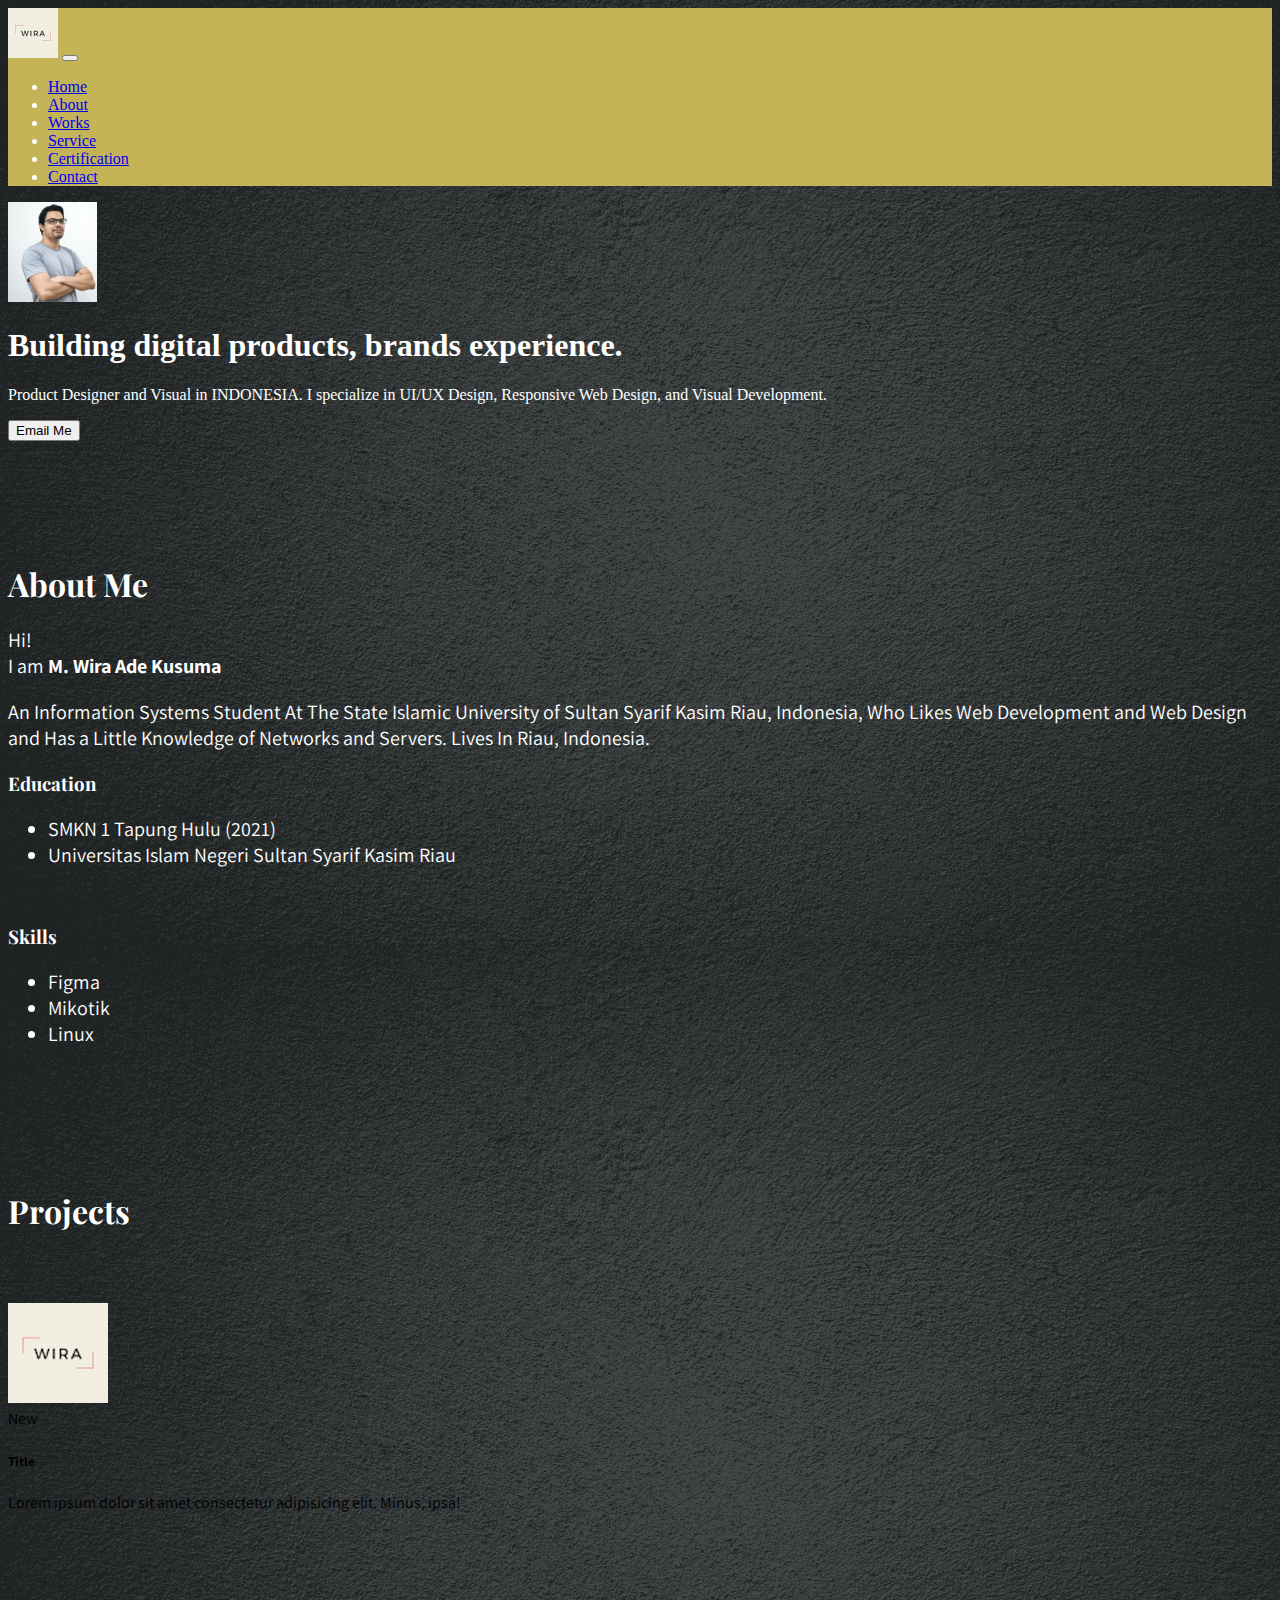
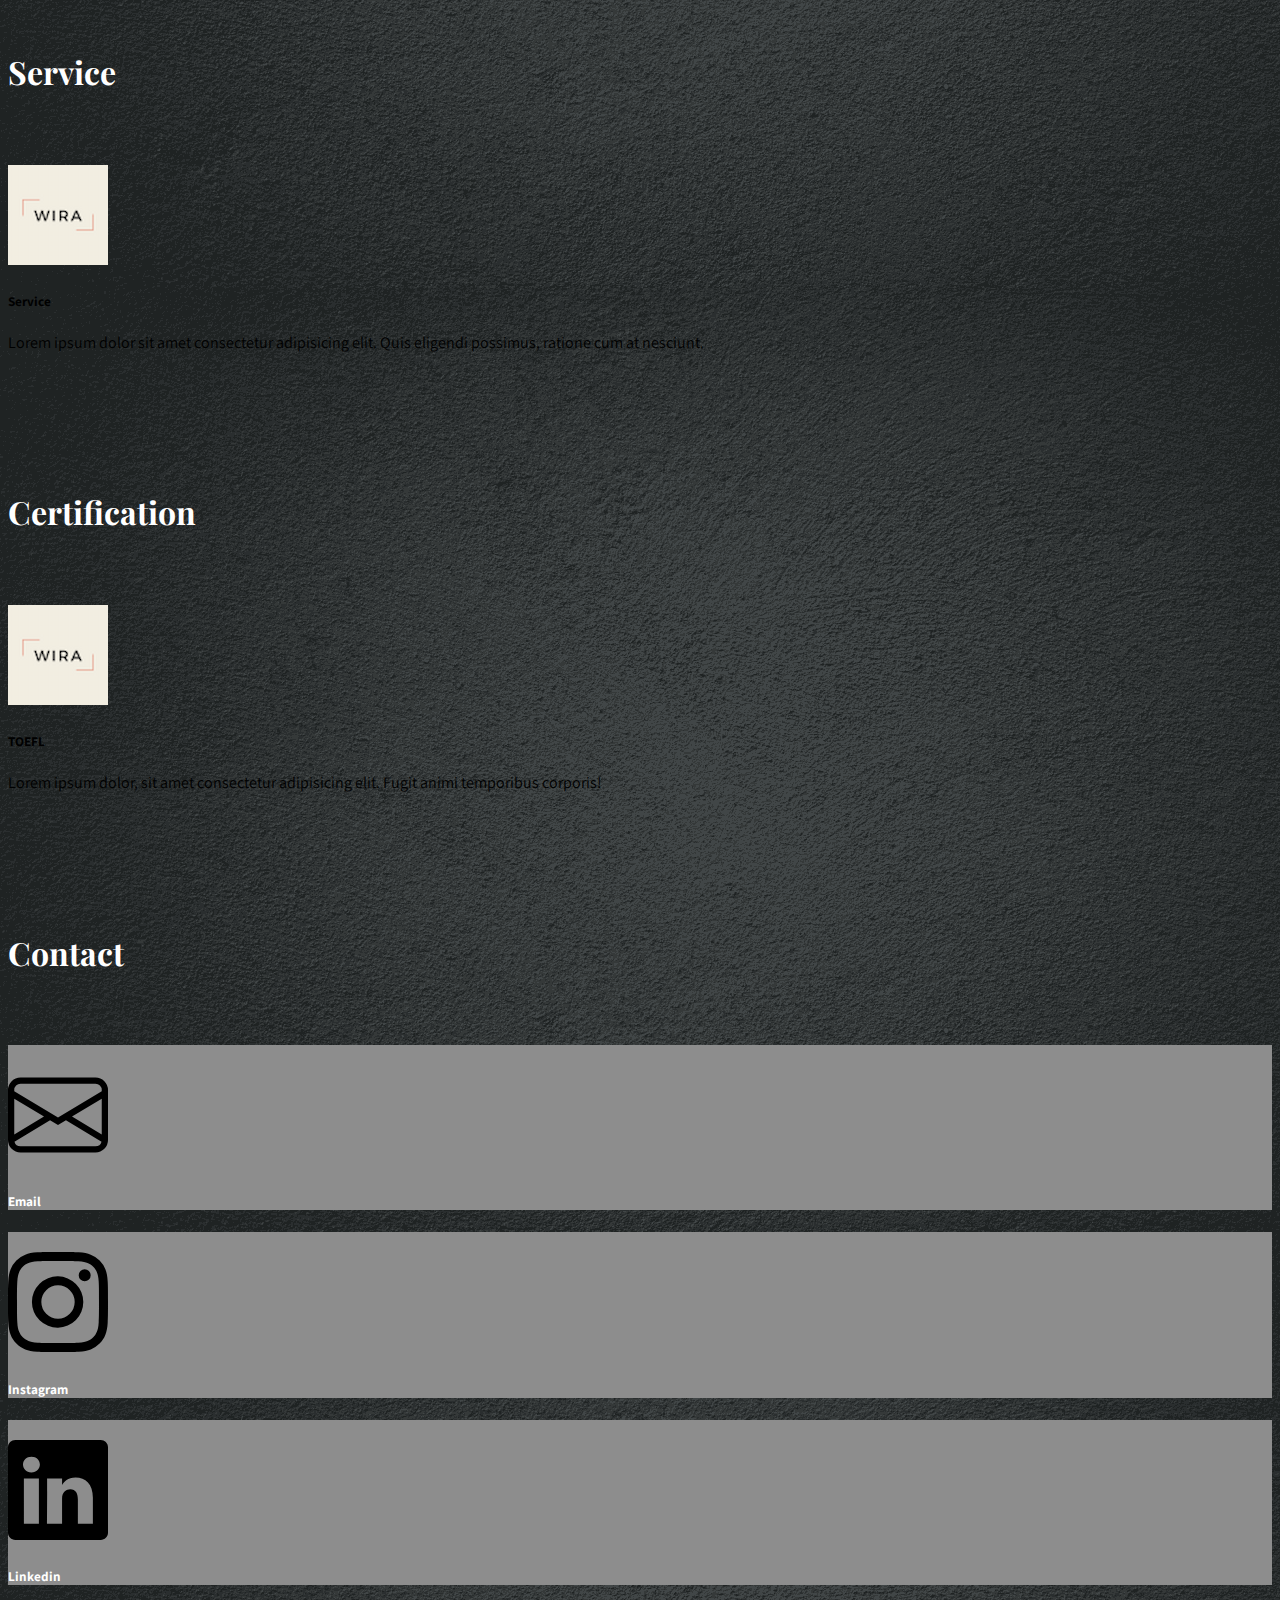
<file: index.html>
<!DOCTYPE html>
<html lang="en">

<head>
  <!-- Required meta tags -->
  <meta charset="utf-8" />
  <meta name="viewport" content="width=device-width, initial-scale=1" />

  <!-- Bootstrap CSS -->
  <link href="https://cdn.jsdelivr.net/npm/bootstrap@5.0.2/dist/css/bootstrap.min.css" rel="stylesheet"
    integrity="sha384-EVSTQN3/azprG1Anm3QDgpJLIm9Nao0Yz1ztcQTwFspd3yD65VohhpuuCOmLASjC" crossorigin="anonymous" />

  <!-- my css -->
  <link rel="stylesheet" href="css/style.css" />

  <!-- fonts -->
  <link href="https://fonts.googleapis.com" rel="preconnect" />
  <link crossorigin="" href="https://fonts.gstatic.com" rel="preconnect" />
  <link href="https://fonts.googleapis.com/css2?family=Assistant:wght@200;300;400;500;600;700;800&display=swap"
    rel="stylesheet" />
  <link href="https://fonts.googleapis.com" rel="preconnect" />
  <link crossorigin="" href="https://fonts.gstatic.com" rel="preconnect" />
  <link
    href="https://fonts.googleapis.com/css2?family=Playfair+Display:ital,wght@0,400;0,500;0,600;0,700;0,800;0,900;1,400;1,500;1,600;1,700;1,800;1,900&display=swap"
    rel="stylesheet" />

  <title>My Portfolio | M. Wira Ade Kusuma</title>
</head>

<body>
  <!-- navbar -->
  <div class="navbar fixed-top navbar-expand-lg navbar-light" style="background-color: #c5b358">
    <div class="container">
      <a href="#" class="navbar-brand" style="align-items: center"> <img src="img/icon_logo.png" alt="logo" width="50"
          height="50" /></a>
      <button aria-controls="navbarSupportedContent" aria-expanded="false" aria-label="Toggle navigation"
        class="navbar-toggler" data-bs-target="#navbarSupportedContent" data-bs-toggle="collapse" type="button">
        <span class="navbar-toggler-icon"></span>
      </button>
      <div class="collapse navbar-collapse" id="navbarSupportedContent">
        <ul class="navbar-nav ms-auto mb-2 mb-lg-0 justify-content-end">
          <li class="nav-item">
            <a href="#" aria-current="page" class="nav-link active">Home</a>
          </li>
          <li class="nav-item">
            <a href="#about" class="nav-link"> About </a>
          </li>
          <li class="nav-item">
            <a href="#works" class="nav-link"> Works </a>
          </li>
          <li class="nav-item">
            <a href="#service" class="nav-link"> Service</a>
          </li>
          <li class="nav-item">
            <a href="#certification" class="nav-link"> Certification </a>
          </li>
          <li class="nav-item">
            <a href="#contact" class="nav-link"> Contact </a>
          </li>
        </ul>
      </div>
    </div>
  </div>

  <!-- hero -->
  <div class="container col-xxl-8 px-4 py-5">
    <div class="row flex-lg-row-reverse align-items-center g-5 py-5">
      <div class="col-10 col-sm-8 col-lg-6"><img src="img/image.png" alt="image profile" loading="lazy" height="100"
          class="d-blok mx-lg-auto img-fluid" /></div>

      <div class="col-lg-6">
        <h1 class="display-5 fw-bold lh-1 mb-3">Building digital products, brands experience.</h1>

        <p class="lead">Product Designer and Visual in INDONESIA. I specialize in UI/UX Design, Responsive Web Design,
          and Visual Development.</p>
        <div class="d-grid gap-2 d-md-flex justify-content-center"><button class="btn btn-primary btn-lg px-4 me-md-2"
            type="button">Email Me</button></div>
      </div>
    </div>
  </div>

  <!-- about -->
  <div class="container-md" id="about">
    <div class="container">
      <div class="row">
        <h1 class="about-head text-center">About Me</h1>
      </div>
      <div class="row">
        <div class="col-md-8">
          <p class="about-decs">
            Hi!
            <br />
            I am
            <b>M. Wira Ade Kusuma</b>
          </p>
          <p class="about-decs">
            An Information Systems Student At The State Islamic University of Sultan Syarif Kasim Riau, Indonesia, Who
            Likes Web Development and Web Design and Has a Little Knowledge of Networks and Servers. Lives In Riau,
            Indonesia.
          </p>
        </div>
        <div class="col-md-4">
          <h3 class="about-head">Education</h3>
          <ul class="about-decs">
            <li>SMKN 1 Tapung Hulu (2021)</li>
            <li>Universitas Islam Negeri Sultan Syarif Kasim Riau</li>
          </ul>
          <br />
          <h3 class="about-head">Skills</h3>
          <ul class="about-decs">
            <li>Figma</li>
            <li>Mikotik</li>
            <li>Linux</li>
          </ul>
        </div>
      </div>
    </div>
  </div>

  <!-- works -->
  <div class="container-md" id="works">
    <h1 class="text-center about-head">Projects</h1>
    <div class="row justify-content-center row-cols-1 row-cols-md-3 g-4 decs">
      <div class="col">
        <div class="card h-100">
          <img src="img/icon_logo.png" alt="project1" class="card-img-top">
          <div class="card-body">
            <span class="badge bg-primary">New</span>
            <h5>Title</h5>
            <p class="card-text">
              Lorem ipsum dolor sit amet consectetur adipisicing elit. Minus, ipsa!
            </p>
          </div>
          </img>
        </div>
      </div>
      
    </div>
  </div>

  <!-- service -->
  <div class="container-md" id="service">
    <h1 class="text-center about-head">Service</h1>
      <div class="row justify-content-center row-cols-1 row-cols-md-3 g-4 decs">
        <div class="col">
          <div class="card h-100">
            <img src="img/icon_logo.png" alt="service" class="card-img-top">
            <div class="card-body">
              <h5 class="badge bg-primary">Service</h5>
              <p class="card-text">
                Lorem ipsum dolor sit amet consectetur adipisicing elit. Quis eligendi possimus, ratione cum at nesciunt.
              </p>
            </div>
            
          </img>
        </div>
        </div>
      </div>
  </div>
  
  <!-- certification -->
  <div class="container-md" id="certification">
    <h1 class="text-center about-head">Certification</h1>
    <div class="row justify-content-center row-cols-1 row-cols-md-3 g-4 decs">
      <div class="col">
        <div class="card h-100">
          <img src="img/icon_logo.png" alt="certif" class="card-img-top">
          <div class="card-body">
            <h5>TOEFL</h5>
            <p class="card-text">
              Lorem ipsum dolor, sit amet consectetur adipisicing elit. Fugit animi temporibus corporis!
            </p>
          </div>
        </div>
      </div>
    </div>
  </div>

  <!-- contact -->
  <div class="container-md" id="contact">
    <h1 class="text-center about-head">Contact</h1>
    <div class="row  justify-content-center row-cols-1 row-cols-md-3 g-4 decs">
      <div class="col">
        <div class="card h-100 cardcontact">
          <svg class="bi bi-envelope card-img-top imgcontact" fill="currentColor" height="100" viewbox="0 0 16 16" width="100" xmlns="http://www.w3.org/2000/svg">
            <path d="M0 4a2 2 0 0 1 2-2h12a2 2 0 0 1 2 2v8a2 2 0 0 1-2 2H2a2 2 0 0 1-2-2V4zm2-1a1 1 0 0 0-1 1v.217l7 4.2 7-4.2V4a1 1 0 0 0-1-1H2zm13 2.383-4.758 2.855L15 11.114v-5.73zm-.034 6.878L9.271 8.82 8 9.583 6.728 8.82l-5.694 3.44A1 1 0 0 0 2 13h12a1 1 0 0 0 .966-.739zM1 11.114l4.758-2.876L1 5.383v5.73z">
            </path>
          </svg>
          <div class="card-body">
            <h5 class="card-title text-center">
              <a href="mailtp:#" style="text-decoration: none;color: white;">
                Email
              </a></h5>
          </div>
        </div>
      </div>
      <div class="col">
        <div class="card h-100 cardcontact">
          <svg class="bi bi-instagram card-img-top imgcontact" fill="currentColor" height="100" viewbox="0 0 16 16" width="100" xmlns="http://www.w3.org/2000/svg">
            <path d="M8 0C5.829 0 5.556.01 4.703.048 3.85.088 3.269.222 2.76.42a3.917 3.917 0 0 0-1.417.923A3.927 3.927 0 0 0 .42 2.76C.222 3.268.087 3.85.048 4.7.01 5.555 0 5.827 0 8.001c0 2.172.01 2.444.048 3.297.04.852.174 1.433.372 1.942.205.526.478.972.923 1.417.444.445.89.719 1.416.923.51.198 1.09.333 1.942.372C5.555 15.99 5.827 16 8 16s2.444-.01 3.298-.048c.851-.04 1.434-.174 1.943-.372a3.916 3.916 0 0 0 1.416-.923c.445-.445.718-.891.923-1.417.197-.509.332-1.09.372-1.942C15.99 10.445 16 10.173 16 8s-.01-2.445-.048-3.299c-.04-.851-.175-1.433-.372-1.941a3.926 3.926 0 0 0-.923-1.417A3.911 3.911 0 0 0 13.24.42c-.51-.198-1.092-.333-1.943-.372C10.443.01 10.172 0 7.998 0h.003zm-.717 1.442h.718c2.136 0 2.389.007 3.232.046.78.035 1.204.166 1.486.275.373.145.64.319.92.599.28.28.453.546.598.92.11.281.24.705.275 1.485.039.843.047 1.096.047 3.231s-.008 2.389-.047 3.232c-.035.78-.166 1.203-.275 1.485a2.47 2.47 0 0 1-.599.919c-.28.28-.546.453-.92.598-.28.11-.704.24-1.485.276-.843.038-1.096.047-3.232.047s-2.39-.009-3.233-.047c-.78-.036-1.203-.166-1.485-.276a2.478 2.478 0 0 1-.92-.598 2.48 2.48 0 0 1-.6-.92c-.109-.281-.24-.705-.275-1.485-.038-.843-.046-1.096-.046-3.233 0-2.136.008-2.388.046-3.231.036-.78.166-1.204.276-1.486.145-.373.319-.64.599-.92.28-.28.546-.453.92-.598.282-.11.705-.24 1.485-.276.738-.034 1.024-.044 2.515-.045v.002zm4.988 1.328a.96.96 0 1 0 0 1.92.96.96 0 0 0 0-1.92zm-4.27 1.122a4.109 4.109 0 1 0 0 8.217 4.109 4.109 0 0 0 0-8.217zm0 1.441a2.667 2.667 0 1 1 0 5.334 2.667 2.667 0 0 1 0-5.334z">
            </path>
        </svg>
          <div class="card-body">
            <h5 class="card-title text-center">
              <a href="mailtp:#" style="text-decoration: none;color: white;">
                Instagram
              </a></h5>
          </div>
        </div>
      </div>
      <div class="col">
        <div class="card h-100 cardcontact">
          <svg class="bi bi-linkedin card-img-top imgcontact" fill="currentColor" height="100" viewbox="0 0 16 16" width="100" xmlns="http://www.w3.org/2000/svg">
            <path d="M0 1.146C0 .513.526 0 1.175 0h13.65C15.474 0 16 .513 16 1.146v13.708c0 .633-.526 1.146-1.175 1.146H1.175C.526 16 0 15.487 0 14.854V1.146zm4.943 12.248V6.169H2.542v7.225h2.401zm-1.2-8.212c.837 0 1.358-.554 1.358-1.248-.015-.709-.52-1.248-1.342-1.248-.822 0-1.359.54-1.359 1.248 0 .694.521 1.248 1.327 1.248h.016zm4.908 8.212V9.359c0-.216.016-.432.08-.586.173-.431.568-.878 1.232-.878.869 0 1.216.662 1.216 1.634v3.865h2.401V9.25c0-2.22-1.184-3.252-2.764-3.252-1.274 0-1.845.7-2.165 1.193v.025h-.016a5.54 5.54 0 0 1 .016-.025V6.169h-2.4c.03.678 0 7.225 0 7.225h2.4z">
            </path>
        </svg>
          <div class="card-body">
            <h5 class="card-title text-center">
              <a href="mailtp:#" style="text-decoration: none; color: white;">
                Linkedin
              </a></h5>
          </div>
        </div>
      </div>
    </div>
  </div>

  <script src="https://cdn.jsdelivr.net/npm/bootstrap@5.0.2/dist/js/bootstrap.bundle.min.js"
    integrity="sha384-MrcW6ZMFYlzcLA8Nl+NtUVF0sA7MsXsP1UyJoMp4YLEuNSfAP+JcXn/tWtIaxVXM" crossorigin="anonymous">
  </script>
</body>

</html>
</file>
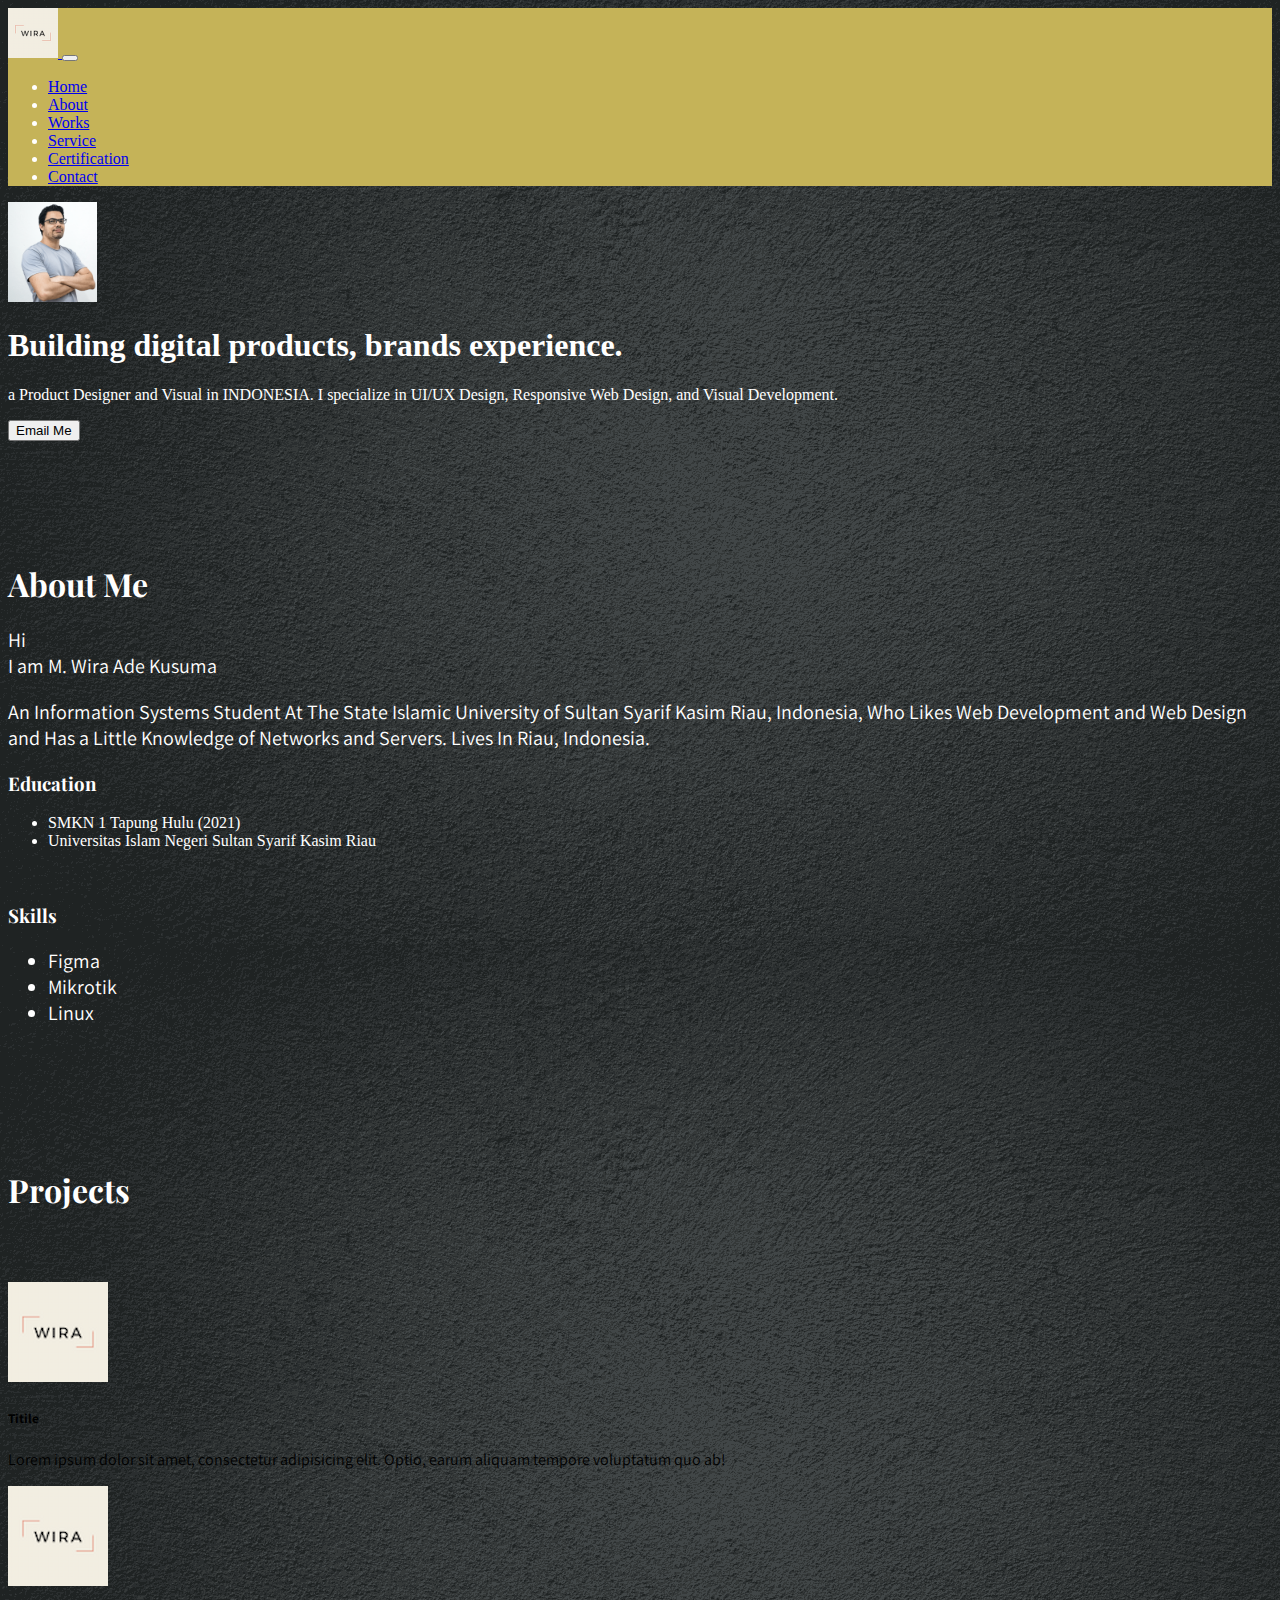
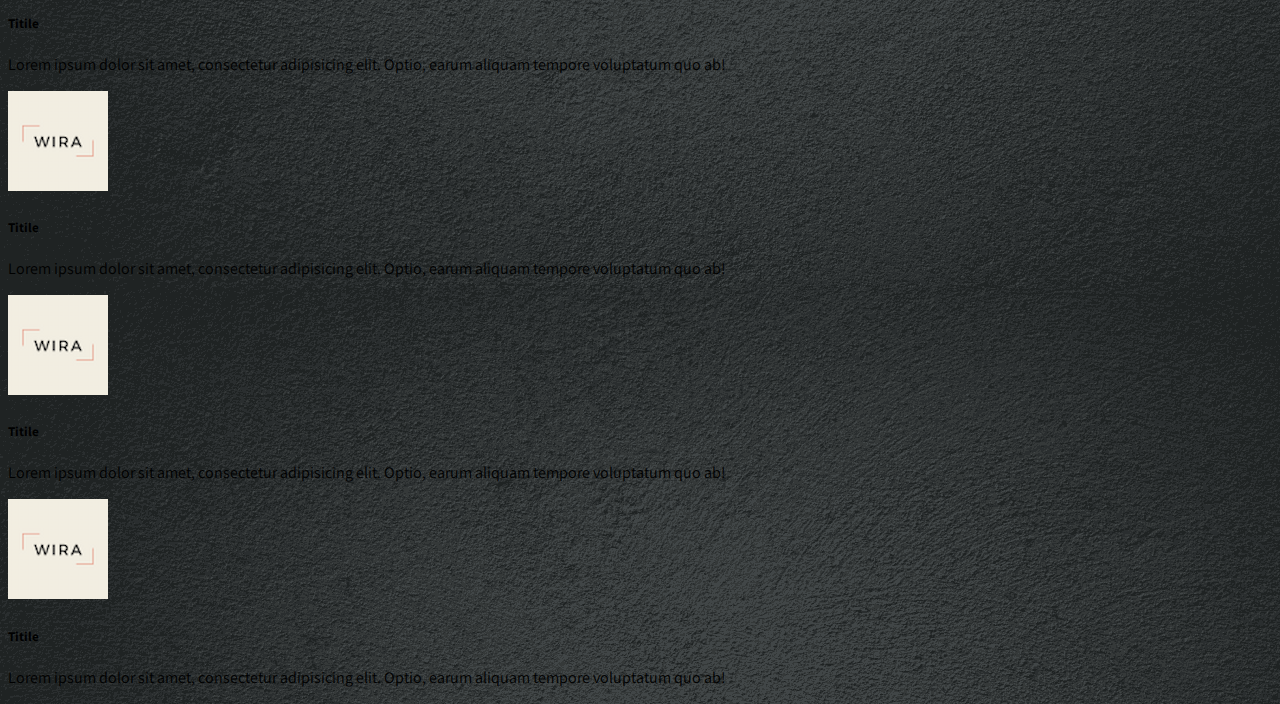
<file: <html>.html>
<!DOCTYPE html>
<html lang="en">
  <head>
    <!-- Required meta tags -->
    <meta charset="utf-8" />
    <meta name="viewport" content="width=device-width, initial-scale=1" />

    <!-- Bootstrap CSS -->
    <link href="https://cdn.jsdelivr.net/npm/bootstrap@5.0.2/dist/css/bootstrap.min.css" rel="stylesheet" integrity="sha384-EVSTQN3/azprG1Anm3QDgpJLIm9Nao0Yz1ztcQTwFspd3yD65VohhpuuCOmLASjC" crossorigin="anonymous" />

    <!-- My CSS -->
    <link rel="stylesheet" href="css/style.css" />

    <!-- fonts -->
    <link href="https://fonts.googleapis.com" rel="preconnect" />
    <link crossorigin="" href="https://fonts.gstatic.com" rel="preconnect" />
    <link href="https://fonts.googleapis.com/css2?family=Assistant:wght@200;300;400;500;600;700;800&display=swap" rel="stylesheet" />
    <link href="https://fonts.googleapis.com" rel="preconnect" />
    <link crossorigin="" href="https://fonts.gstatic.com" rel="preconnect" />
    <link href="https://fonts.googleapis.com/css2?family=Playfair+Display:ital,wght@0,400;0,500;0,600;0,700;0,800;0,900;1,400;1,500;1,600;1,700;1,800;1,900&display=swap" rel="stylesheet" />

    <title>My Portfolio | M. Wira Ade Kusuma</title>
  </head>
  <body>
    <!-- navbar -->
    <nav class="navbar fixed-top navbar-expand-lg navbar-light" style="background-color: #c5b358">
      <div class="container">
        <a class="navbar-brand" href="#" style="align-items: center">
          <img alt="Logo" height="50" src="img/icon_logo.png" width="50" />
        </a>
        <button aria-controls="navbarSupportedContent" aria-expanded="false" aria-label="Toggle navigation" class="navbar-toggler" data-bs-target="#navbarSupportedContent" data-bs-toggle="collapse" type="button">
          <span class="navbar-toggler-icon"> </span>
        </button>
        <div class="collapse navbar-collapse" id="navbarSupportedContent">
          <ul class="navbar-nav ms-auto mb-2 mb-lg-0 justify-content-end">
            <li class="nav-item">
              <a aria-current="page" class="nav-link active" href="#"> Home </a>
            </li>
            <li class="nav-item">
              <a class="nav-link" href="#about"> About </a>
            </li>
            <li class="nav-item">
              <a class="nav-link" href="#works"> Works </a>
            </li>
            <li class="nav-item">
              <a class="nav-link" href="#service"> Service </a>
            </li>
            <li class="nav-item">
              <a class="nav-link" href="#certification"> Certification </a>
            </li>
            <li class="nav-item">
              <a class="nav-link" href="#contact"> Contact </a>
            </li>
          </ul>
        </div>
      </div>
    </nav>

    <!-- hero -->
    <div class="container col-xxl-8 px-4 py-5">
      <div class="row flex-lg-row-reverse align-items-center g-5 py-5">
        <div class="col-10 col-sm-8 col-lg-6">
          <img alt="image" class="d-block mx-lg-auto img-fluid" height="100" loading="lazy" src="img/image.png" />
        </div>
        <div class="col-lg-6">
          <h1 class="display-5 fw-bold lh-1 mb-3">Building digital products, brands experience.</h1>
          <p class="lead">a Product Designer and Visual in INDONESIA. I specialize in UI/UX Design, Responsive Web Design, and Visual Development.</p>
          <div class="d-grid gap-2 d-md-flex justify-content-center">
            <button class="btn btn-primary btn-lg px-4 me-md-2" type="button">Email Me</button>
          </div>
        </div>
      </div>
    </div>

    <!-- about -->
    <div class="container-md" id="about">
      <div class="container">
        <div class="row">
          <h1 class="about-head tex-center">About Me</h1>
        </div>
        <div class="row">
          <div class="col-md-8">
            <p class="about-decs">
              Hi
              <br />
              I am M. Wira Ade Kusuma
            </p>
            <p class="about-decs">
              An Information Systems Student At The State Islamic University of Sultan Syarif Kasim Riau, Indonesia, Who Likes Web Development and Web Design and Has a Little Knowledge of Networks and Servers. Lives In Riau, Indonesia.
            </p>
          </div>
          <div class="col-md-4">
            <h3 class="about-head">Education</h3>
            <ul>
              <li>SMKN 1 Tapung Hulu (2021)</li>
              <li>Universitas Islam Negeri Sultan Syarif Kasim Riau</li>
            </ul>
            <br />
            <h3 class="about-head">Skills</h3>
            <ul class="about-decs">
              <li>Figma</li>
              <li>Mikrotik</li>
              <li>Linux</li>
            </ul>
          </div>
        </div>
      </div>
    </div>

    <!-- works -->
    <div class="container-md" id="works">
      <h1 class="text-center about-head">Projects</h1>
      <div class="row row-cols-1 row-cols-md-3 g-4 decs">
        <div class="col">
          <div class="card h-100">
            <img src="img/icon_logo.png" alt="project1" class="card-img-top">
              <div class="card-body">
                <h5 class="card-title">Titile</h5>
                <p class="card-text">
                  Lorem ipsum dolor sit amet, consectetur adipisicing elit. Optio, earum aliquam tempore voluptatum quo ab!
                </p>
              </div>
            </img>
          </div>
        </div>
        <div class="col">
          <div class="card h-100">
            <img src="img/icon_logo.png" alt="project1" class="card-img-top">
              <div class="card-body">
                <h5 class="card-title">Titile</h5>
                <p class="card-text">
                  Lorem ipsum dolor sit amet, consectetur adipisicing elit. Optio, earum aliquam tempore voluptatum quo ab!
                </p>
              </div>
            </img>
          </div>
        </div>
        <div class="col">
          <div class="card h-100">
            <img src="img/icon_logo.png" alt="project1" class="card-img-top">
              <div class="card-body">
                <h5 class="card-title">Titile</h5>
                <p class="card-text">
                  Lorem ipsum dolor sit amet, consectetur adipisicing elit. Optio, earum aliquam tempore voluptatum quo ab!
                </p>
              </div>
            </img>
          </div>
        </div>
        <div class="col">
          <div class="card h-100">
            <img src="img/icon_logo.png" alt="project1" class="card-img-top">
              <div class="card-body">
                <h5 class="card-title">Titile</h5>
                <p class="card-text">
                  Lorem ipsum dolor sit amet, consectetur adipisicing elit. Optio, earum aliquam tempore voluptatum quo ab!
                </p>
              </div>
            </img>
          </div>
        </div>
        <div class="col">
          <div class="card h-100">
            <img src="img/icon_logo.png" alt="project1" class="card-img-top">
              <div class="card-body">
                <h5 class="card-title">Titile</h5>
                <p class="card-text">
                  Lorem ipsum dolor sit amet, consectetur adipisicing elit. Optio, earum aliquam tempore voluptatum quo ab!
                </p>
              </div>
            </img>
          </div>
        </div>
      </div>
    </div>

    <!-- service -->
<div class="container-md"></div>



  
</div>


    <script src="https://cdn.jsdelivr.net/npm/bootstrap@5.0.2/dist/js/bootstrap.bundle.min.js" integrity="sha384-MrcW6ZMFYlzcLA8Nl+NtUVF0sA7MsXsP1UyJoMp4YLEuNSfAP+JcXn/tWtIaxVXM" crossorigin="anonymous"></script>
  </body>
</html>
</file>
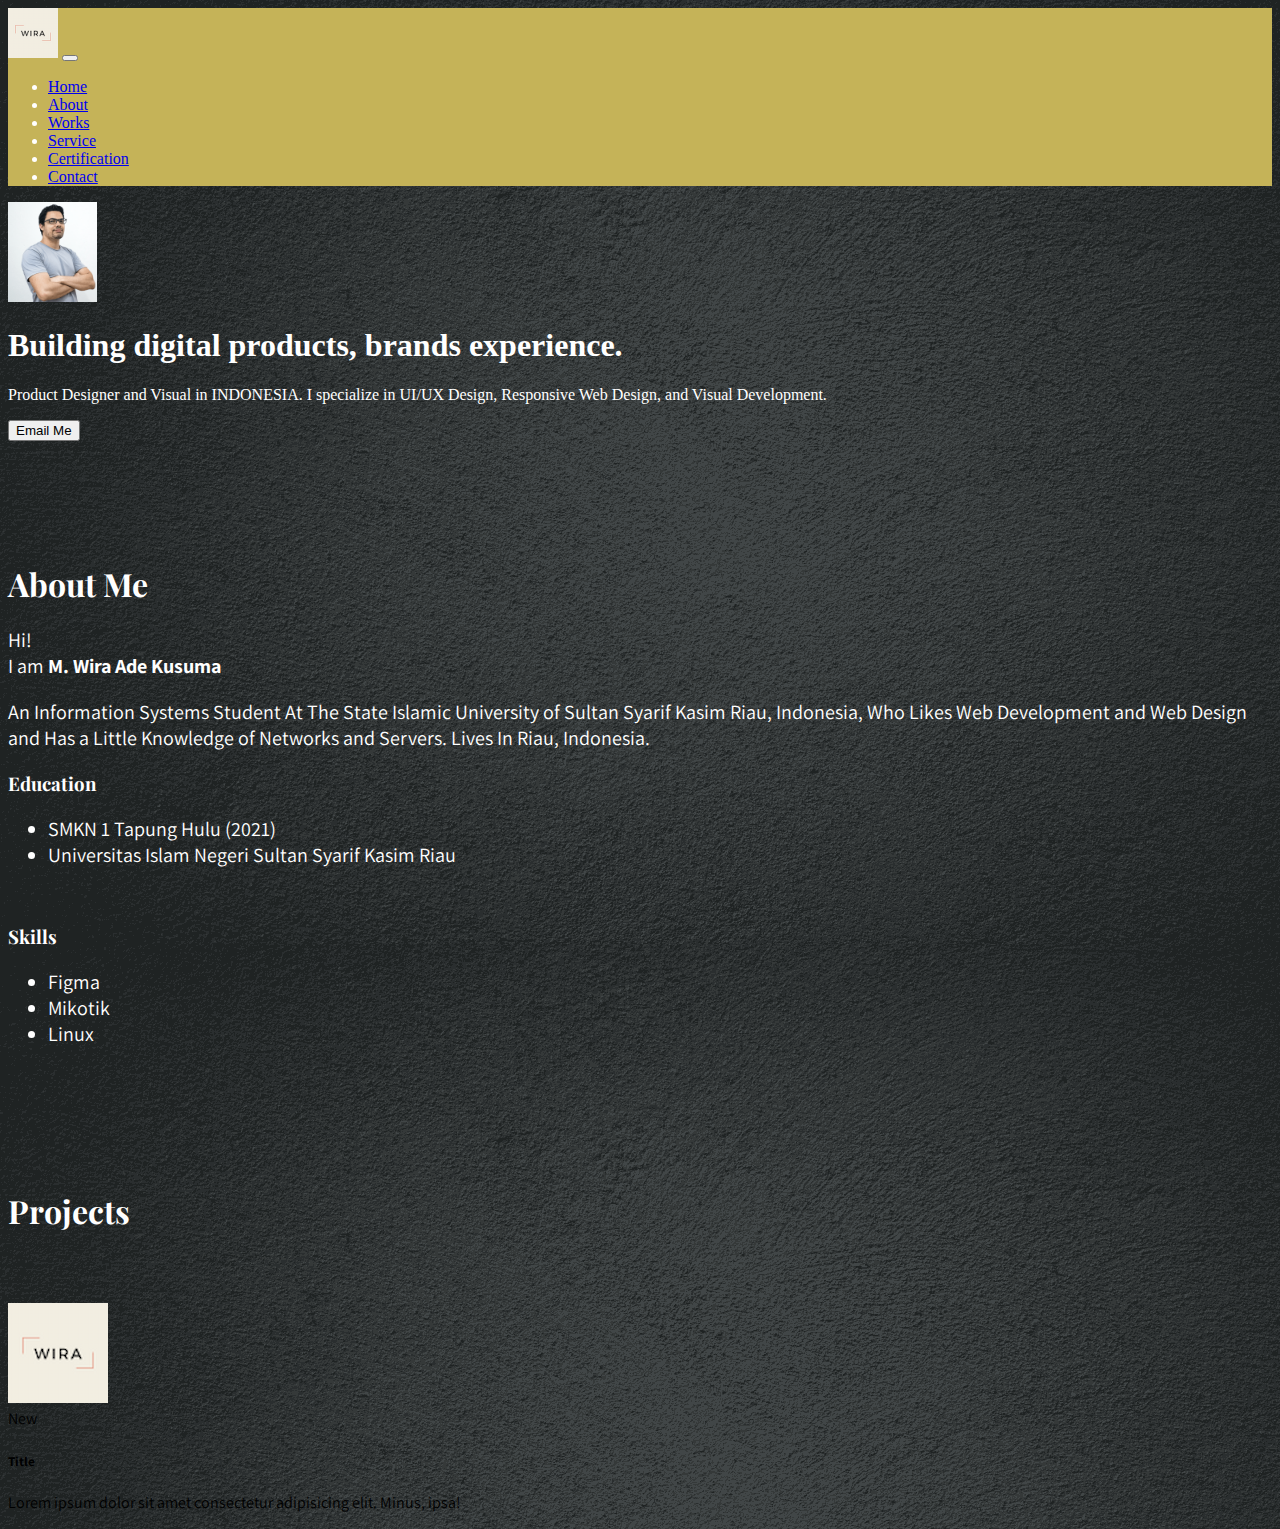
<file: test.html>
<!DOCTYPE html>
<html lang="en">

<head>
  <!-- Required meta tags -->
  <meta charset="utf-8" />
  <meta name="viewport" content="width=device-width, initial-scale=1" />

  <!-- Bootstrap CSS -->
  <link href="https://cdn.jsdelivr.net/npm/bootstrap@5.0.2/dist/css/bootstrap.min.css" rel="stylesheet"
    integrity="sha384-EVSTQN3/azprG1Anm3QDgpJLIm9Nao0Yz1ztcQTwFspd3yD65VohhpuuCOmLASjC" crossorigin="anonymous" />

  <!-- my css -->
  <link rel="stylesheet" href="css/style.css" />

  <!-- fonts -->
  <link href="https://fonts.googleapis.com" rel="preconnect" />
  <link crossorigin="" href="https://fonts.gstatic.com" rel="preconnect" />
  <link href="https://fonts.googleapis.com/css2?family=Assistant:wght@200;300;400;500;600;700;800&display=swap"
    rel="stylesheet" />
  <link href="https://fonts.googleapis.com" rel="preconnect" />
  <link crossorigin="" href="https://fonts.gstatic.com" rel="preconnect" />
  <link
    href="https://fonts.googleapis.com/css2?family=Playfair+Display:ital,wght@0,400;0,500;0,600;0,700;0,800;0,900;1,400;1,500;1,600;1,700;1,800;1,900&display=swap"
    rel="stylesheet" />

  <title>My Portfolio | M. Wira Ade Kusuma</title>
</head>

<body>
  <!-- navbar -->
  <div class="navbar fixed-top navbar-expand-lg navbar-light" style="background-color: #c5b358">
    <div class="container">
      <a href="#" class="navbar-brand" style="align-items: center"> <img src="img/icon_logo.png" alt="logo" width="50"
          height="50" /></a>
      <button aria-controls="navbarSupportedContent" aria-expanded="false" aria-label="Toggle navigation"
        class="navbar-toggler" data-bs-target="#navbarSupportedContent" data-bs-toggle="collapse" type="button">
        <span class="navbar-toggler-icon"></span>
      </button>
      <div class="collapse navbar-collapse" id="navbarSupportedContent">
        <ul class="navbar-nav ms-auto mb-2 mb-lg-0 justify-content-end">
          <li class="nav-item">
            <a href="#" aria-current="page" class="nav-link active">Home</a>
          </li>
          <li class="nav-item">
            <a href="#about" class="nav-link"> About </a>
          </li>
          <li class="nav-item">
            <a href="#works" class="nav-link"> Works </a>
          </li>
          <li class="nav-item">
            <a href="#service" class="nav-link"> Service</a>
          </li>
          <li class="nav-item">
            <a href="#certification" class="nav-link"> Certification </a>
          </li>
          <li class="nav-item">
            <a href="#contact" class="nav-link"> Contact </a>
          </li>
        </ul>
      </div>
    </div>
  </div>

  <!-- hero -->
  <div class="container col-xxl-8 px-4 py-5">
    <div class="row flex-lg-row-reverse align-items-center g-5 py-5">
      <div class="col-10 col-sm-8 col-lg-6"><img src="img/image.png" alt="image profile" loading="lazy" height="100"
          class="d-blok mx-lg-auto img-fluid" /></div>

      <div class="col-lg-6">
        <h1 class="display-5 fw-bold lh-1 mb-3">Building digital products, brands experience.</h1>

        <p class="lead">Product Designer and Visual in INDONESIA. I specialize in UI/UX Design, Responsive Web Design,
          and Visual Development.</p>
        <div class="d-grid gap-2 d-md-flex justify-content-center"><button class="btn btn-primary btn-lg px-4 me-md-2"
            type="button">Email Me</button></div>
      </div>
    </div>
  </div>

  <!-- about -->
  <div class="container-md" id="about">
    <div class="container">
      <div class="row">
        <h1 class="about-head text-center">About Me</h1>
      </div>
      <div class="row">
        <div class="col-md-8">
          <p class="about-decs">
            Hi!
            <br />
            I am
            <b>M. Wira Ade Kusuma</b>
          </p>
          <p class="about-decs">
            An Information Systems Student At The State Islamic University of Sultan Syarif Kasim Riau, Indonesia, Who
            Likes Web Development and Web Design and Has a Little Knowledge of Networks and Servers. Lives In Riau,
            Indonesia.
          </p>
        </div>
        <div class="col-md-4">
          <h3 class="about-head">Education</h3>
          <ul class="about-decs">
            <li>SMKN 1 Tapung Hulu (2021)</li>
            <li>Universitas Islam Negeri Sultan Syarif Kasim Riau</li>
          </ul>
          <br />
          <h3 class="about-head">Skills</h3>
          <ul class="about-decs">
            <li>Figma</li>
            <li>Mikotik</li>
            <li>Linux</li>
          </ul>
        </div>
      </div>
    </div>
  </div>

  <!-- works -->
  <div class="container-md" id="works">
    <h1 class="text-center about-head">Projects</h1>
    <div class="row row-cols-1 row-cols-md-3 g-4 decs">
      <div class="col">
        <div class="card h-100">
          <img src="img/icon_logo.png" alt="project1" class="card-img-top">
          <div class="card-body">
            <span class="badge bg-primary">New</span>
            <h5>Title</h5>
            <p class="card-text">
              Lorem ipsum dolor sit amet consectetur adipisicing elit. Minus, ipsa!
          
            
            </p>
          </div>
          </img>
        </div>
      </div>
    </div>
  </div>

  <!--  -->
  


  <script src="https://cdn.jsdelivr.net/npm/bootstrap@5.0.2/dist/js/bootstrap.bundle.min.js"
    integrity="sha384-MrcW6ZMFYlzcLA8Nl+NtUVF0sA7MsXsP1UyJoMp4YLEuNSfAP+JcXn/tWtIaxVXM" crossorigin="anonymous">
  </script>
</body>

</html>
</file>
<file: css/style.css>
body {
  background-image: url("../img/bg.png");
  color: white;
}

.about-decs {
  font-family: "Assistant", sans-serif;
  font-size: 15pt;
}

.about-head {
  font-family: "Playfair Display", serif;

  font-weight: bold;
}

#about {
  padding-top: 100px;
}
#works {
  padding-top: 100px;
}
#service {
  padding-top: 100px;
}
#certification {
  padding-top: 100px;
}
#contact {
  padding-top: 100px;
}
.card-body {
  color: black;
}

.decs {
  font-family: "Assistant", sans-serif;
  color: black;
  padding-top: 50px;
}

.cardcontact {
  background-color: rgb(141, 141, 141);
}

.ccontact{
  color: white;
}

.imgcontact {
  padding-top: 20px;
}
</file>
